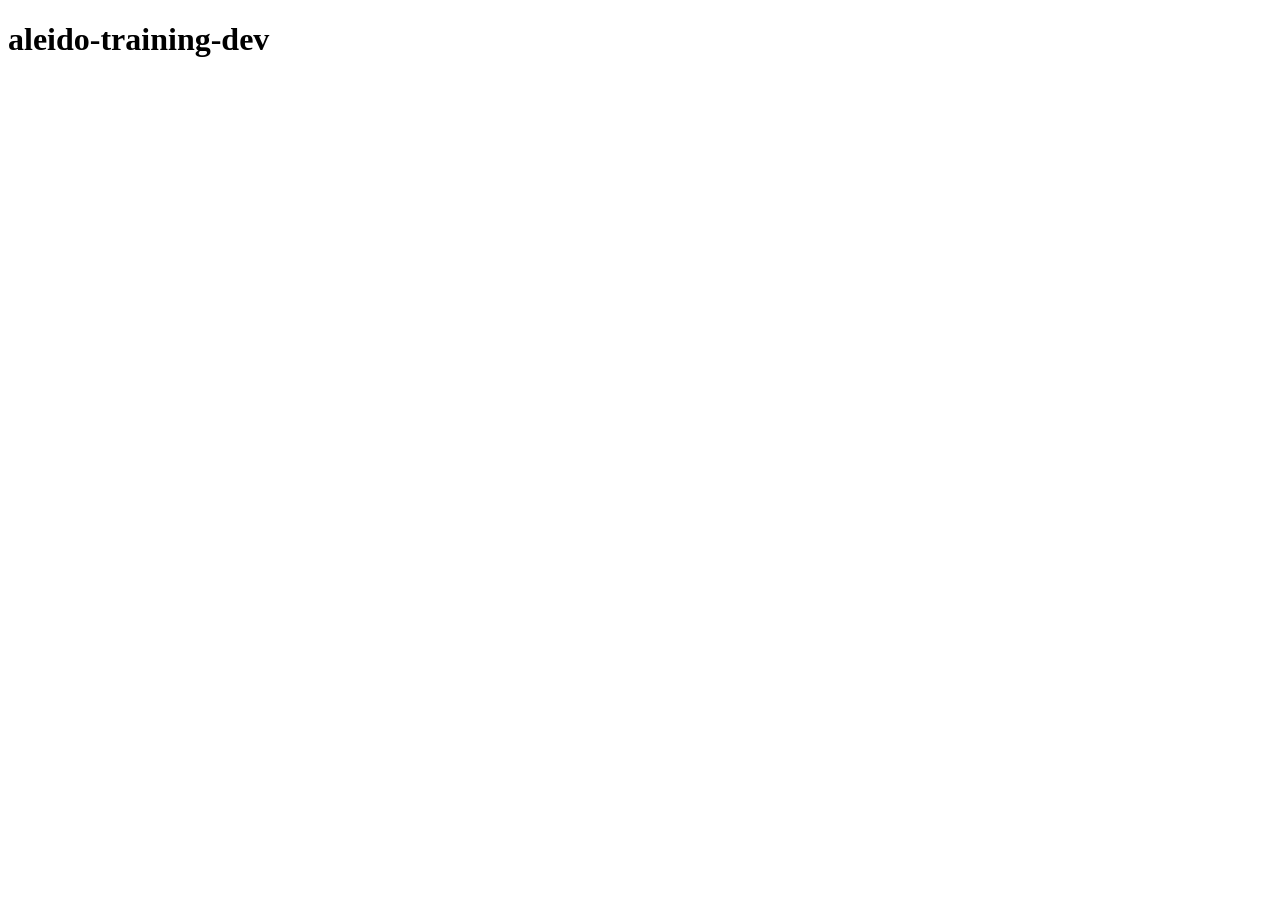
<file: index.html>
<!DOCTYPE html>
<!--[if lt IE 7]>      <html class="no-js lt-ie9 lt-ie8 lt-ie7"> <![endif]-->
<!--[if IE 7]>         <html class="no-js lt-ie9 lt-ie8"> <![endif]-->
<!--[if IE 8]>         <html class="no-js lt-ie9"> <![endif]-->
<!--[if gt IE 8]><!--> <html class="no-js"> <!--<![endif]-->
    <head>
        <meta charset="utf-8">
        <meta http-equiv="X-UA-Compatible" content="IE=edge">
        <title>Aleido Training Development</title>
        <meta name="description" content="">
        <meta name="viewport" content="width=device-width, initial-scale=1">
        <link rel="stylesheet" href="">
    </head>
    <body>
        <!--[if lt IE 7]>
            <p class="browsehappy">You are using an <strong>outdated</strong> browser. Please <a href="#">upgrade your browser</a> to improve your experience.</p>
        <![endif]-->
        <h1>aleido-training-dev</h1>
    </body>
</html>
</file>
